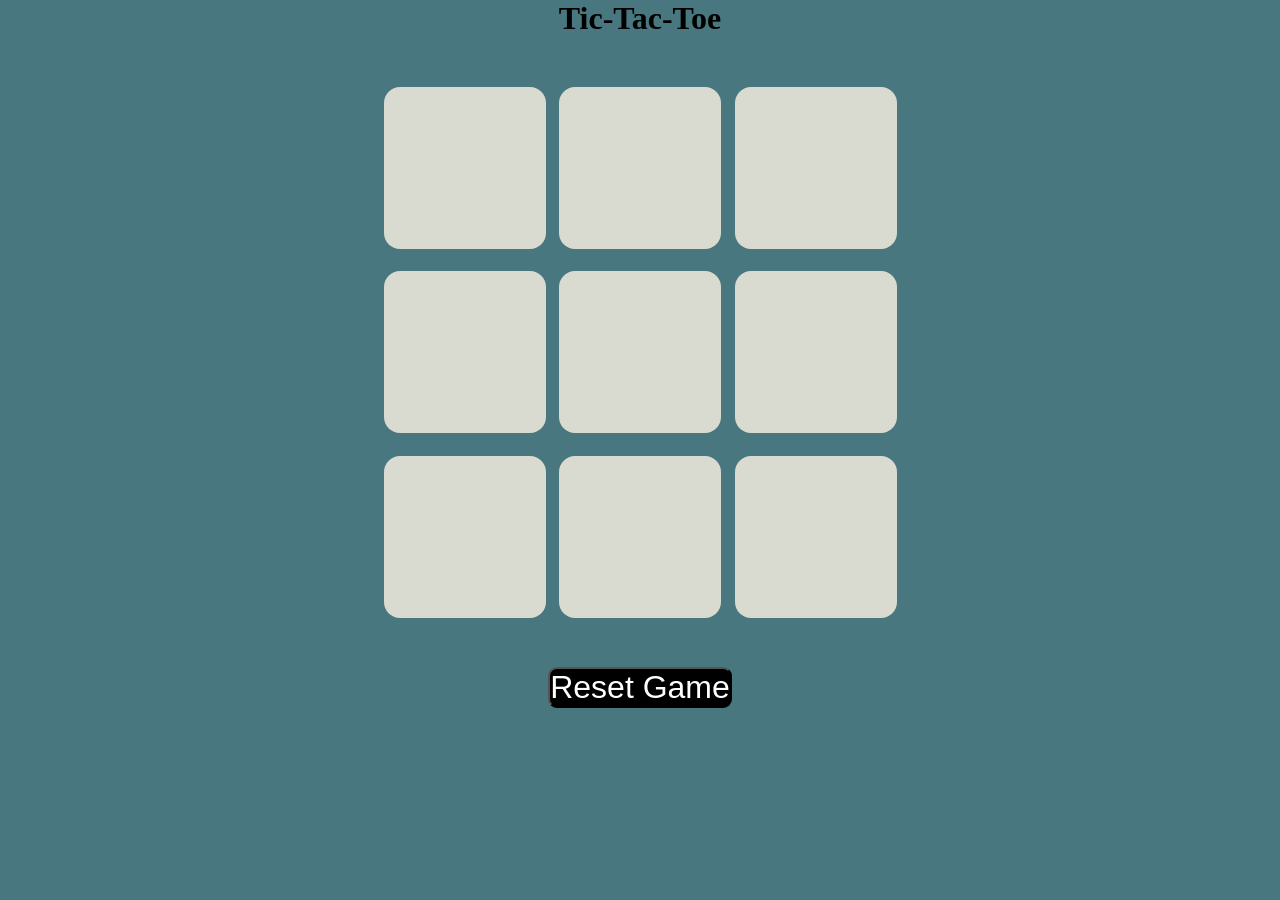
<file: index.html>
<!DOCTYPE html>
<html lang="en">

<head>
    <meta charset="UTF-8">
    <meta name="viewport" content="width=device-width, initial-scale=1.0">
    <title>Document</title>
    <link rel="stylesheet" href="index.css">
</head>

<body>
    <div class="msg-container hide">
        <p class="mgs">Winner</p>
        <button class="new-btn">New Game</button>
    </div>
    <div class="main">
        <h1>Tic-Tac-Toe</h1>
        <div class="contener">
            <div class="game">
                <button class="box"></button>
                <button class="box"></button>
                <button class="box"></button>
                <button class="box"></button>
                <button class="box"></button>
                <button class="box"></button>
                <button class="box"></button>
                <button class="box"></button>
                <button class="box"></button>
            </div>
        </div>
    </div>
    <button class="reset">Reset Game</button>
    <script src="Tic.js"></script>
</body>

</html>
</file>
<file: index.css>
* {
    margin: 0px;
    padding: 0px;
}

body {
    background-color: #49777f;
    text-align: center;
}

.contener {
    height: 70vh;
    justify-content: center;
    align-items: center;
    display: flex;
}

.game {
    flex-wrap: wrap;
    height: 60vh;
    width: 60vh;
    display: flex;
    justify-content: center;
    align-items: center;
    gap: 1.5vmin;
}

.box {
    height: 18vh;
    width: 18vh;
    background-color: #d9dad0;
    justify-content: center;
    border-radius: 1rem;
    border: none;
    box-shadow: 0 0 rem rgb(0, 0, 0, 0.3);
    font-size: 8vmin;
    color: #b0413e;
}

button {
    background-color: black;
    color: white;
    font-size: 2rem;
    border-radius: 1vmin;
    cursor: pointer;
}

button:focus {
    outline: 2px solid #b0413e;
}

.mgs {
    padding: 15px;
    color: #ffffc7;
    font-size: 5vmin;
}

.msg-container {
    height: 20vmin;
}

.hide {
    display: none;
}
@media (max-width: 500px) {
    .main{
        margin-top: 200px;
    }
    .game {
        width: 90vw;
        height: 90vw;
        gap: 2vmin;
    }

    .box {
        width: 28vw;
        height: 28vw;
        font-size: 10vmin;
    }

    button {
        font-size: 1.2rem;
        padding: 10px 15px;
    }

    .mgs {
        font-size: 7vmin;
    }

    h1 {
        font-size: 2rem;
        margin-top: 20px;
    }
}
</file>
<file: Tic-Tac-Toc/Tic.css>
*{
    margin: 0px;
    padding: 0px;
}
body{
   background-color: #49777f;
   text-align: center;
}
.contener{
    height: 70vh;
   justify-content: center;
   align-items: center; 
  display: flex;
}
.game{
    flex-wrap: wrap;
    height: 60vh;
    width: 60vh;
    display: flex;
    justify-content: center;
    align-items: center;
    gap:1.5vmin;
}
.box{
    height: 18vh;
    width: 18vh;
    background-color: #d9dad0;
    justify-content: center;
    border-radius: 1rem;
    border: none;
    box-shadow: 0 0 rem rgb(0,0,0,0.3);
    font-size: 8vmin;
    color: #b0413e;
}
button{
    background-color: black;
   color: white;
   font-size: 2rem;
   border-radius: 1vmin;
}
button:focus {
  outline: 2px solid #b0413e; 
}

.mgs{
    padding: 15px;
    color: #ffffc7;
    font-size: 5vmin;
}
.msg-container{
    height: 20vmin;
}
.hide{
    display: none;
}
</file>
